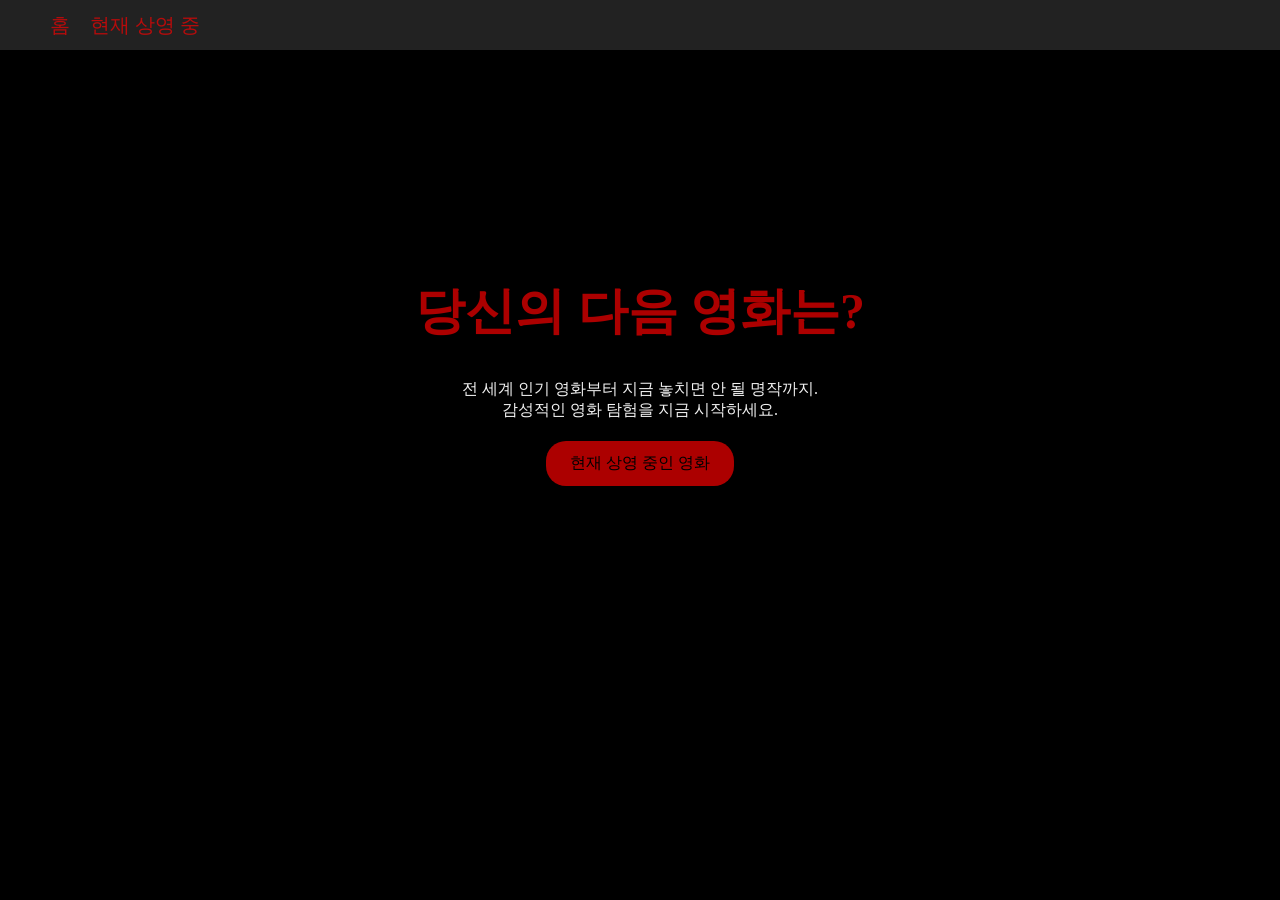
<file: index.html>
<!doctype html>
<html lang="en">
  <head>
    <meta charset="UTF-8" />
    <meta name="viewport" content="width=device-width, initial-scale=1.0" />
    <link rel="stylesheet" href="./movie.css" />
    <title>home</title>
  </head>
  <body>
    <div class="nav">
      <a href="index.html" class="home">홈</a>
      <a href="movie.html" class="now">현재 상영 중</a>
    </div>
    <div class="index">
      <h1>당신의 다음 영화는?</h1>
      <p>전 세계 인기 영화부터 지금 놓치면 안 될 명작까지.</p>
      <p>감성적인 영화 탐험을 지금 시작하세요.</p>
      <a href="movie.html" class="movieBtn">현재 상영 중인 영화</a>
    </div>
  </body>
</html>
</file>
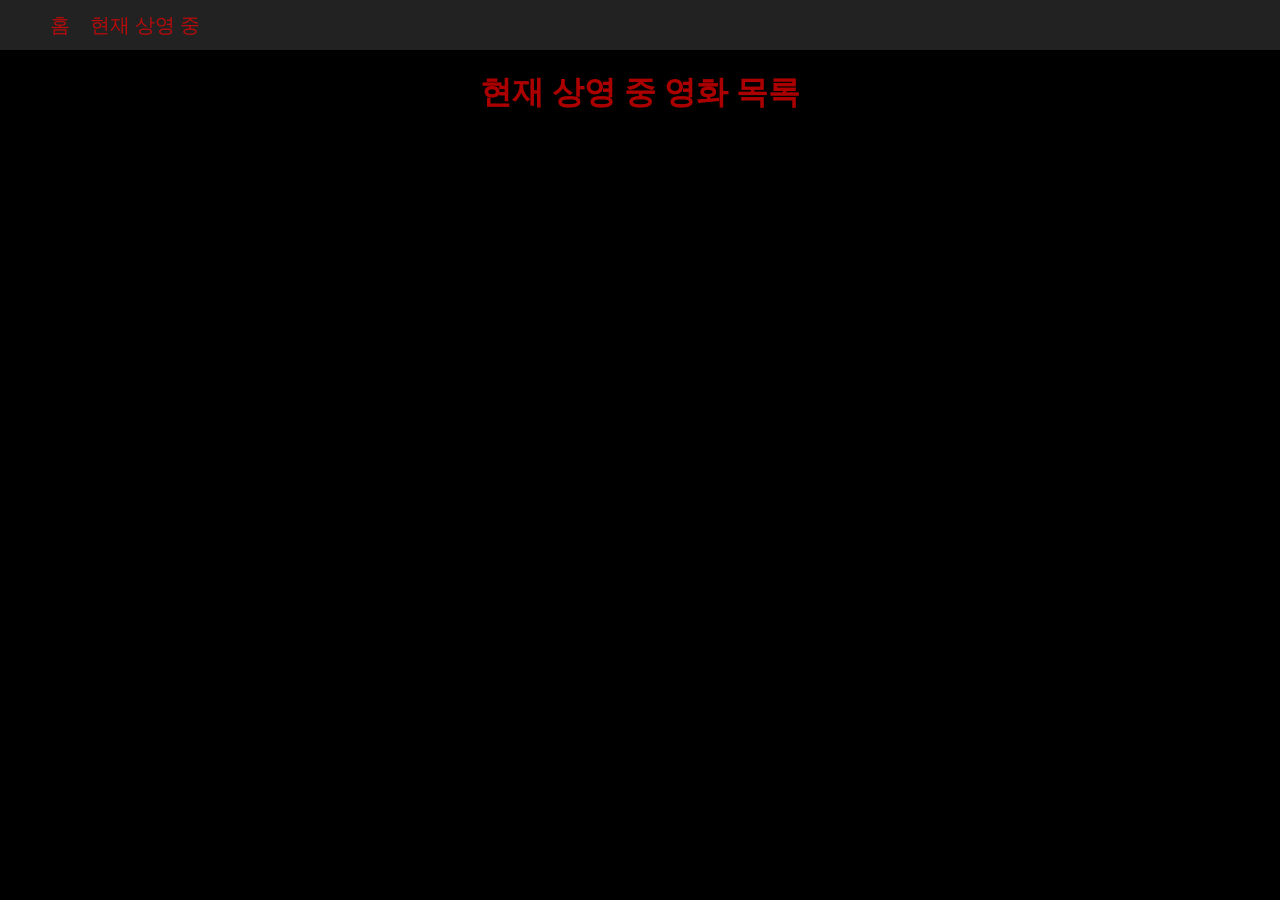
<file: movie.html>
<!doctype html>
<html lang="ko">
  <head>
    <meta charset="UTF-8" />
    <meta name="viewport" content="width=device-width, initial-scale=1.0" />
    <link rel="stylesheet" href="./movie.css" />
    <title>movie</title>
  </head>
  <body>
    <div class="nav">
      <a href="index.html" class="home">홈</a>
      <a href="movie.html" class="now">현재 상영 중</a>
    </div>

    <div class="title">
      <h1>현재 상영 중 영화 목록</h1>
    </div>
    <div id="movieContainer"></div>
    <script>
      const movie = document.getElementById("movieContainer");
      const options = {
        method: "GET",
        headers: {
          accept: "application/json",
          Authorization:
            "Bearer eyJhbGciOiJIUzI1NiJ9.eyJhdWQiOiJkYjIyNTVkMTQ5NmM0ZTU5ZmVjMGUyYjlhZjQ0MjY3MyIsIm5iZiI6MTc3Nzc5NDE4MS4wNjIsInN1YiI6IjY5ZjZmYzg1NTA1ODk5Yjk5NTdkMTAzYSIsInNjb3BlcyI6WyJhcGlfcmVhZCJdLCJ2ZXJzaW9uIjoxfQ.xas0vw2-aUD_azDCxL0S_73voiZxLGv6bXJTMM9P2hk",
        },
      };

      fetch(
        "https://api.themoviedb.org/3/movie/now_playing?language=ko-KR",
        options,
      )
        .then((res) => res.json())
        .then((res) => {
          res.results.forEach((m) => {
            const card = document.createElement("div");
            card.classList.add("movie-card");

            card.innerHTML = `
              <div class="poster-wrapper">
                <img src="https://image.tmdb.org/t/p/w500${m.poster_path}" alt="${m.title}">
                
                <div class="overlay">
                  <h3>${m.title}</h3>
                  <p>평점: ${m.vote_average}</p>
                  <p>개봉일: ${m.release_date}</p>
                </div>
              </div>
            `;
            movie.appendChild(card);
          });
        })
        .catch((err) => console.error(err));
    </script>
  </body>
</html>
</file>
<file: movie.css>
body {
  background-color: #000000;
  margin: 0px;
  height: 100vh;
  width: 100%;
}

.title h1 {
  color: #ff0000ac;
  text-align: center;
}

.index h1 {
  color: #ff0000ac;
  text-align: center;
  font-size: 50px;
}

.index
{
  display: flex;
  flex-direction: column;
  align-items: center;
  justify-content: center;
  height: 70vh;
  width: 100%;
}

.index p{
  color: #f2f2f2;
  text-align: center;
  margin: 0px;
}

.movieBtn {
    display: inline-block;
    padding: 12px 24px;
    margin-top: 20px;
    background-color: #ff0000ac;
    color: black;
    text-decoration: none;
    border-radius: 20px;
}

.nav {
  background-color: #222222;
  display: flex;
  align-items: center;
  justify-content: flex-start;
  width: 100%;
  height: 50px;
  padding: 0 50px;
  gap: 20px;
}

.nav a {
    text-decoration: none;
}

.home,
.now
{
  display: flex;
  color: #ff0000ac;
  font-size: 20px;
}

#movieContainer {
  display: flex;
  flex-wrap: wrap;
  gap: 20px;
  justify-content: center;
}

.movie-card {
  width: 250px;
  border-radius: 10px;
  overflow: hidden;
}

.poster-wrapper {
  position: relative;
  width: 100%;
  overflow: hidden;
  border-radius: 10px;
}

.poster-wrapper img {
  width: 100%;
  display: block;
  transition: 0.3s ease;
}

.overlay {
  position: absolute;
  inset: 0;
  background: rgba(0, 0, 0, 0.75);
  color: white;

  display: flex;
  flex-direction: column;
  justify-content: center;
  align-items: center;

  padding: 15px;
  text-align: center;

  opacity: 0;
  transition: 0.3s ease;
}

.overlay h3 {
  color: #ff0000ac;
  margin-bottom: 10px;
  font-size: 25px;
}

.overlay p {
  font-size: 14px;
  overflow: hidden;
  margin: 0px;
}

.poster-wrapper:hover img {
  filter: blur(2px) brightness(0.9);
  transform: scale(1.05);
}

.poster-wrapper:hover .overlay {
  opacity: 1;
}

.movie-card img {
  width: 100%;
  border-radius: 8px;
}
</file>
